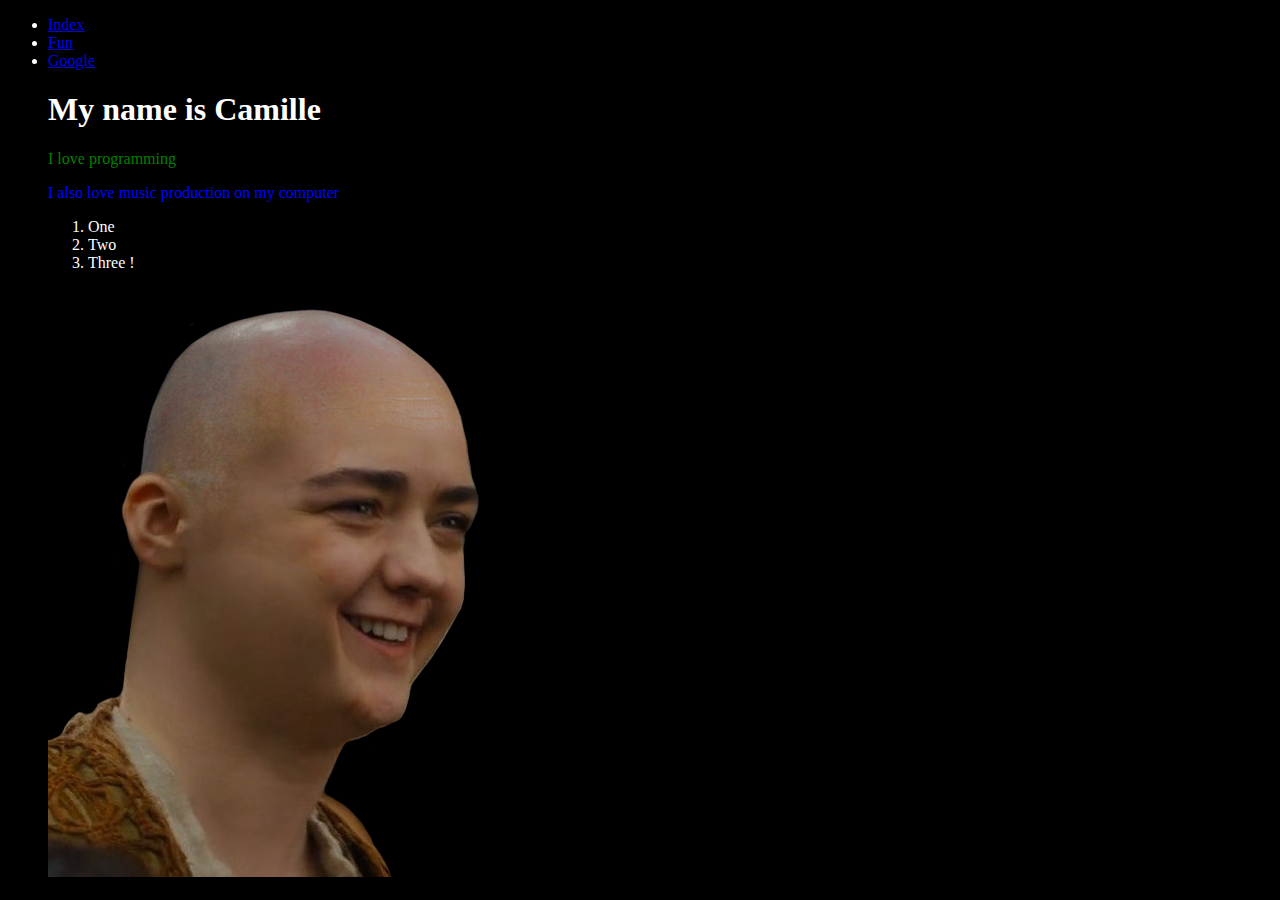
<file: index.html>
<!DOCTYPE html>
<html>
  <head>
    <meta charset="utf-8"> 
    <title>Welcome to my webpage !</title>
    <link rel="stylesheet" href="style.css">
  </head>
  
 	<ul class="navbar">
		<li><a href="index.html">Index</a></li>
		<li><a href="fun.html">Fun</a></li>
		<li><a href="https://google.fr">Google</a></li>
  
  <h1>My name is Camille</h1>
  
  <p id="p1">I love programming</p>
  <p id="p2">I also love music production on my computer</p>
  
  <ol>
	<li>One</li>
	<li>Two</li>
	<li>Three !</li>
	</ol>
  
  <img src="assets/me.png">
  
	<!-- <form action="fun.html"> -->
		<!-- <input type="submit" value="Go to fun !" /> -->
	<!-- </form> -->

  </body>
</html>
</file>
<file: style.css>
html
{
	background-color : black;
	color : white;
}

#p1
{
	color : green;
}

#p2
{
	color : blue;
}
</file>
